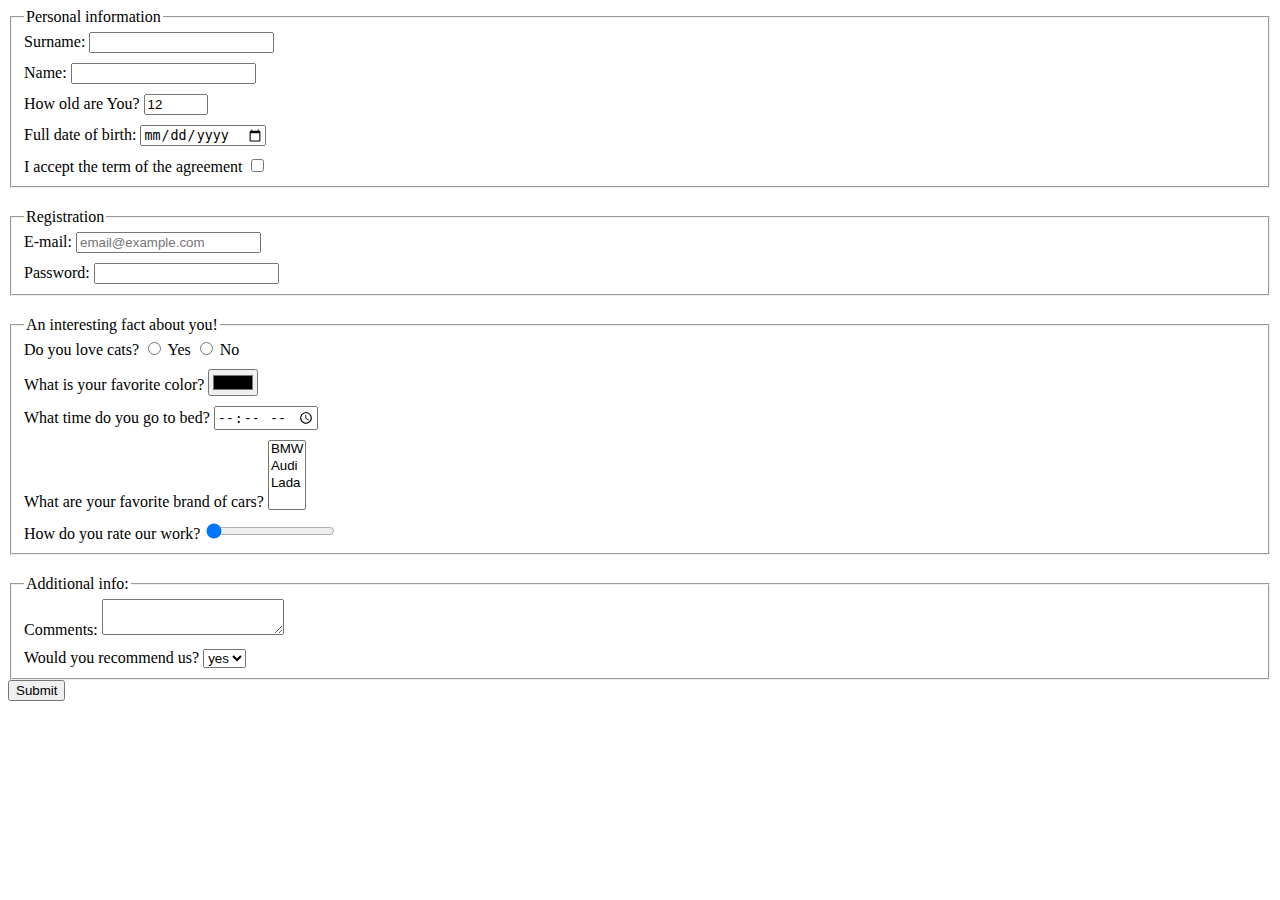
<file: index.html>
<!doctype html><html lang="en"><head><meta charset="UTF-8"><meta name="viewport" content="width=device-width, user-scalable=no, initial-scale=1.0, maximum-scale=1.0, minimum-scale=1.0"><meta http-equiv="X-UA-Compatible" content="ie=edge"><title>HTML Form</title><link rel="stylesheet" href="style.84eff935.css"></head><body> <form action="https://mate-academy-form-lesson.herokuapp.com/create-application" onsubmit="onSubmit()"> <section class="section"> <fieldset> <legend>Personal information</legend> <label for="surname" class="field-form"> Surname: <input type="text" name="surname" id="surname" autocomplete="off"> </label> <label for="name" class="field-form"> Name: <input type="text" name="name" id="name" autocomplete="off"> </label> <label for="age" class="field-form"> How old are You? <input type="number" name="age" value="12" max="100" min="0" id="age"> </label> <label for="date_id" class="field-form"> Full date of birth: <input type="date" name="date" id="date_id"> </label> <label for="terms_id" class="field-form margin-zero"> I accept the term of the agreement <input type="checkbox" name="terms" id="terms_id" required> </label> </fieldset> </section> <section class="section"> <fieldset> <legend>Registration</legend> <label for="email" class="field-form"> E-mail: <input type="email" name="email" id="email" placeholder="email@example.com" required> </label> <label for="password" class="field-form margin-zero"> Password: <input type="password" name="password" id="password" autocomplete="off" minlength="5" maxlength="30" required> </label> </fieldset> </section> <section class="section"> <fieldset> <legend>An interesting fact about you!</legend> <div class="field-form"> Do you love cats? <label for="choice1"> <input type="radio" name="cats" id="choice1" value="yes"> Yes </label> <label for="choice2"> <input type="radio" name="cats" id="choice2" value="no"> No </label> </div> <label for="choose_color" class="field-form"> What is your favorite color? <input type="color" name="color" id="choose_color"> </label> <label for="bed_time" class="field-form"> What time do you go to bed? <input type="time" name="time" id="bed_time"> </label> <label for="choose_car" class="field-form"> What are your favorite brand of cars? <select name="cars" id="choose_car" multiple required> <option value="1">BMW</option> <option value="2">Audi</option> <option value="3">Lada</option> </select> </label> <label for="range_id" class="field-form margin-zero"> How do you rate our work? <input type="range" name="range" id="range_id" value="0" required> </label> </fieldset> </section> <section class="section4"> <fieldset> <legend>Additional info:</legend> <label for="comments" class="field-form"> Comments: <textarea name="comments" id="comments"></textarea> </label> <label for="recommend" class="field-form margin-zero"> Would you recommend us? <select name="recommend" id="recommend"> <option value="y">yes</option> <option value="n">no</option> </select> </label> </fieldset> </section> <button type="submit">Submit</button> </form> <script type="text/javascript" src="main.e97352c4.js"></script> </body></html>
</file>
<file: style.84eff935.css>
.field-form{display:block;margin-bottom:10px}.section{margin-bottom:20px}.margin-zero{margin:0}
/*# sourceMappingURL=style.84eff935.css.map */
</file>
